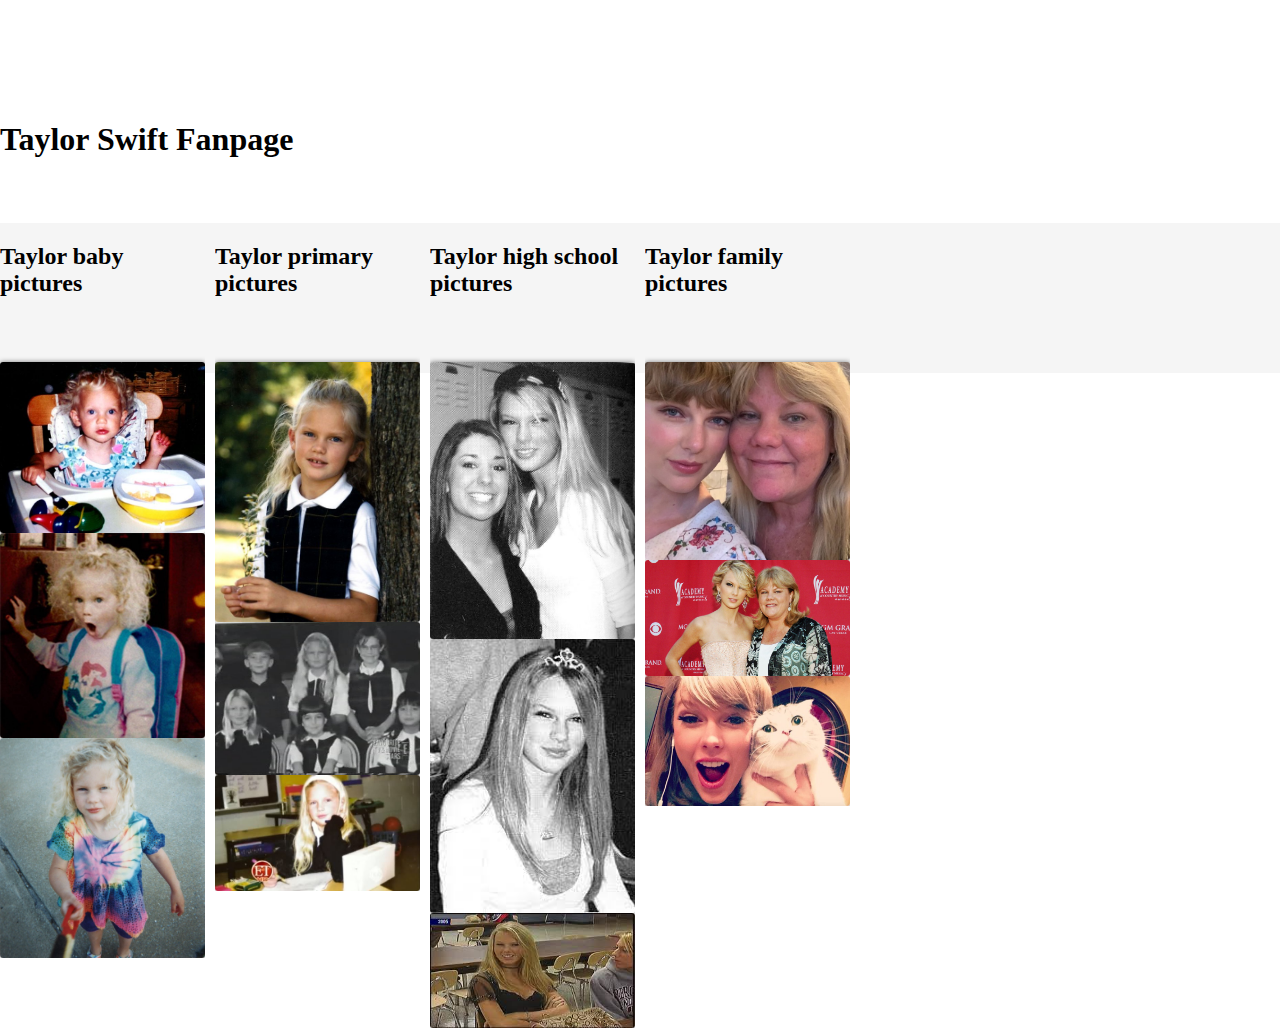
<file: index.html>
<!DOCTYPE html>
<html lang="en">
<head>
    <meta charset="UTF-8">
    <meta http-equiv="X-UA-Compatible" content="IE=edge">
    <meta name="viewport" content="width=device-width, initial-scale=1.0">
    <link rel="stylesheet" href="style.css">
    <title>Taylor swift</title>
</head>
<body>
    <section class="photo-gallary sec6 cenC center">
        <h1 class="photo-gallary-header ">Taylor Swift Fanpage</h1>
        <div class="photo-gallary-mosaic-image-conatainer">
            <section>
            <div id="img1" class="photo-gallary-mosaic-child">
                <h2 class="photo-gallary-header ">Taylor baby pictures</h2>
                <img src="./images/TaylorBaby.jpg" alt="">
            </div>
            <div id="img2" class="photo-gallary-mosaic-child">
                <img src="images/TaylorBaby2.jpg">
            </div>
            <div id="img3" class="photo-gallary-mosaic-child">
                <img src="./images/TaylorBaby3.jpg" alt="">
            </div>
        </section>
    <section>
            <div id="img4" class="photo-gallary-mosaic-child">
                <h2 class="photo-gallary-header ">Taylor primary pictures</h2>
                <img src="./images/TaylorPrimary.jpg" alt="">
            </div>
            <div id="img5" class="photo-gallary-mosaic-child">
                <img src="./images/TaylorPrimary2.jpg" alt="">
            </div>
            <div id="img6" class="photo-gallary-mosaic-child">
                <img src="./images/TaylorPrimary3.jpg" alt="">
            </div>
        </section>
    <section>
            <div id="img7" class="photo-gallary-mosaic-child">
                <h2 class="photo-gallary-header ">Taylor high school pictures</h2>
                <img src="./images/TaylorHighschool1.jpg" alt="">
            </div>
            <div id="img8" class="photo-gallary-mosaic-child">
                <img src="./images/TaylorHighschool2.jpg" alt="">
            </div>
            <div id="img9" class="photo-gallary-mosaic-child">
                <img src="./images/TaylorHighschool3.jpg" alt="">
            </div>
        </section>
    <section>
            <div id="img7" class="photo-gallary-mosaic-child">
                <h2 class="photo-gallary-header ">Taylor family pictures</h2>
                <img src="./images/TaylorFamily2.jpg" alt="">
            </div>
            <div id="img8" class="photo-gallary-mosaic-child">
                <img src="./images/TaylorFamily3.jpg" alt="">
            </div>
            <div id="img9" class="photo-gallary-mosaic-child">
                <img src="./images/Taylorandpet1.jpg" alt="">
            </div>
        </section>
        </div>
    </section>
</body>
</html>
</file>
<file: style.css>
body {
    margin: 0;
  }

  /*------------------------------------*\
      photo-gallary sec6
  \*------------------------------------*/
  .photo-gallary {
      padding: 100px 0 100px 0;
  }
  .photo-gallary-header {
  margin-bottom: 65px;
  }
  .photo-gallary-mosaic-image-conatainer {
      background: whitesmoke;
      width: 100%;
      padding: 0px;
      margin: 0;
      display: grid;
      grid-template-columns: repeat(auto-fill,minmax(calc(9vw + 9vh),1fr));
      grid-auto-rows: 150px;
      grid-gap: 10px;
      grid-auto-flow: dense;
    
  }
  .photo-gallary-mosaic-child {
      overflow: hidden;
  }
  .photo-gallary-mosaic-child img {
      width: 100%;
      height: 100%;
      display: block;
      -o-object-fit: cover;
         object-fit: cover;
      overflow: hidden;
      -o-object-position: center;
         object-position: center;
      -webkit-transition: -webkit-filter .3s;
      transition: -webkit-filter .3s;
      transition: filter .3s;
      transition: filter .3s, -webkit-filter .3s;
      border-radius: 3px;
      -webkit-box-shadow: 0 0 5px rgba(0, 0, 0, .5);
              box-shadow: 0 0 5px rgba(0, 0, 0, .5);
      -webkit-transition: -webkit-transform .5s;
      transition: -webkit-transform .5s;
      transition: transform .5s;
      transition: transform .5s, -webkit-transform .5s; /* Animation */
  
  }
  .photo-gallary-mosaic-child:hover img{
      -webkit-transform: scale(1.2);
              transform: scale(1.2);
  
  }
  .photo-gallary-mosaic-child:nth-child(1) {
      grid-column-start: span 2;
      grid-row-start: span 2;
  }
  .photo-gallary-mosaic-child:nth-child(5) {
      grid-column-start: span 2;
  }
  .photo-gallary-mosaic-child:nth-child(4) {
      grid-row-start: span 2;
  }
  .photo-gallary-mosaic-child:nth-child(7) {
      grid-column-start: span 2;
  }
  .photo-gallary-mosaic-image-conatainer {
      margin-bottom: 50px;
  }
  .photo-gallary a {
      padding: 15px 25px;
  }
  
  @media screen and (max-width: 370px) {
      .photo-gallary {
          padding: 50px 0;
      }
      .photo-gallary-header {
      margin-bottom: 50px;
      }
      
      .photo-gallary-mosaic-image-conatainer {
          margin-bottom: 25px;
      }
      .photo-gallary a {
          padding: 15px 25px;
      }
  }
</file>
